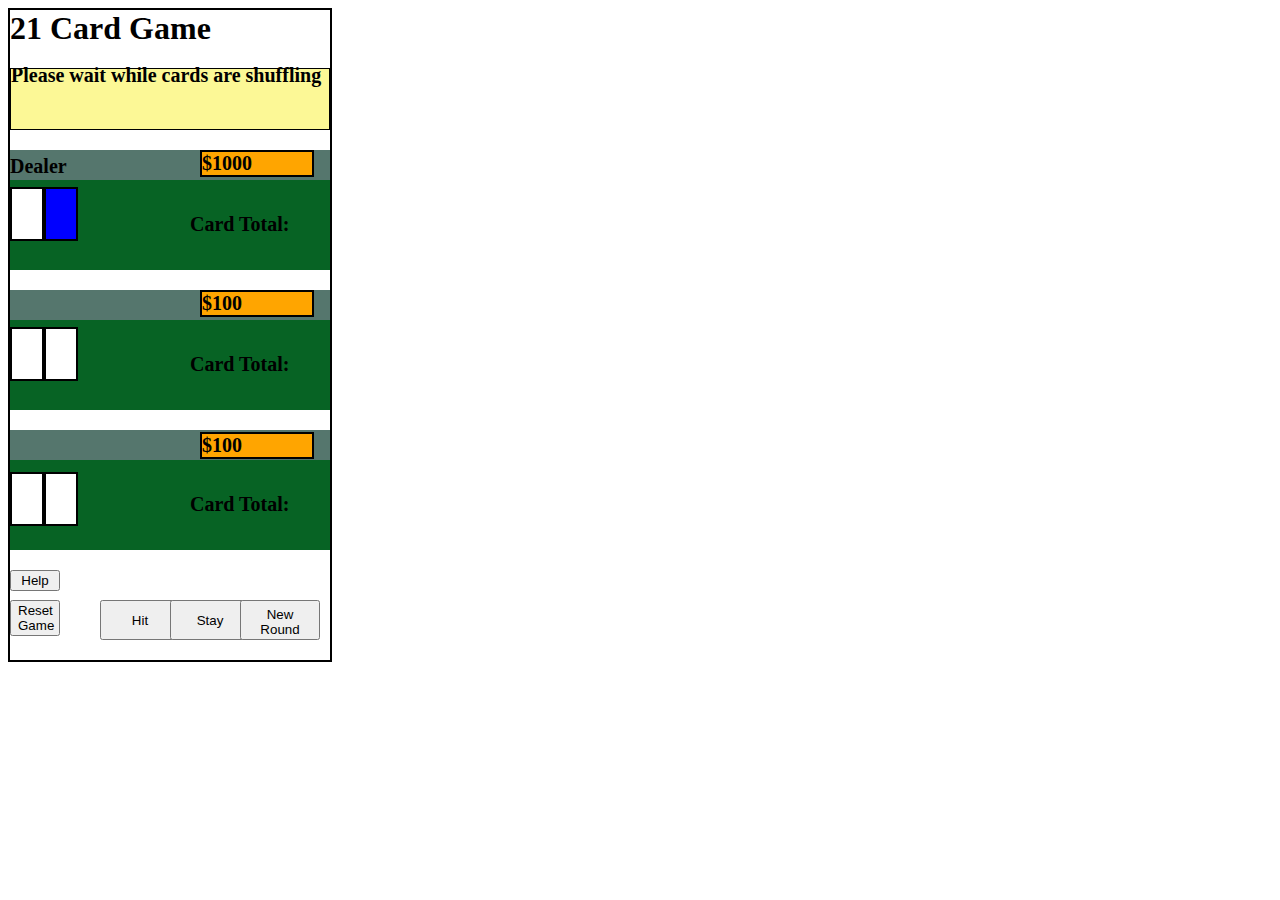
<file: blackjack/index.html>
<!--  I Hung Dam, student 000736057, certify that all code submitted is my own work;
 that I have not copied from any other source. I also certify that I have not allowed
 my work to be copied by others. If in any instance that an external resource is used,
 I will cite/and or give credit to the original author. -->

<html>

	<head>
		
		<link href="css/style.css" rel="stylesheet" type="text/css"/>
		<meta charset="UTF-8">
		<meta name="viewport" content="width=device-width">
		<title>Black Jack</title>
	</head>
	
	<body>
		
		<h1 id="title">21 Card Game<h1>
		
		
		<div id="statusDiv">
			<p id="status"></p>
			<p id="status2"></p>
		</div>
	 	
		<div class="dealerAndPlayers">
		
			<div class="nameAndBank">
				<h3 id="nameDealer">Dealer</h3>
				<h3 class="bank" id="dealerBank"></h3>
			</div>
			
			<div id="deckDealer">
				<div class="cards">
					<h4 id="dealerCard1"></h4>
				</div>				
				<div class="cards">	
					<h4 id="dealerCard2"></h4>
				</div>				
				<div class="cards">	
					<h4 id="dealerCard3"></h4>
				</div>				
				<div class="cards">	
					<h4 id="dealerCard4"></h4>
				</div>
				<div class="cards">	
					<h4 id="dealerCard5"></h4>
				</div>
			</div>
			
			<div id="totalDealer">	
				<h5> Card Total: </h5>
			</div>	
		</div>	
		
		<div class="dealerAndPlayers">
		
			<div class="nameAndBank">
				<h3 id="player1Name"></h3>
				<h3 class="bank" id="player1Bank"></h3>
			</div>
			
			<div id="deckPlayer1">
			
				<div class="cards">
					<h4 id="player1Card1"></h4>
				</div>				
				<div class="cards">	
					<h4 id="player1Card2"></h4>
				</div>				
				<div class="cards">	
					<h4 id="player1Card3"></xh4>
				</div>				
				<div class="cards">	
					<h4 id="player1Card4"></h4>
				</div>				
				<div class="cards">	
					<h4 id="player1Card5"></h4>
				</div>	
			</div>
			
			<div id="totalPlayer2">	
				<h5> Card Total: </h5>
			</div>	
		</div>	
		
		<div class="dealerAndPlayers">
		
			<div class="nameAndBank">	
				<h3 id="player2Name"></h3>
				<h3 class="bank" id="player2Bank"></h3>
			</div>	
			
			<div id="deckPlayer2">
				<div class="cards">
					<h4 id="player2Card1"></h4>
				</div>				
				<div class="cards">	
					<h4 id="player2Card2"></h4>
				</div>				
				<div class="cards">	
					<h4 id="player2Card3"></h4>
				</div>				
				<div class="cards">	
					<h4 id="player2Card4"></h4>
				</div>
				
				<div class="cards">	
					<h4 id="player2Card5"></h4>
				</div>	
			</div>
			
			<div id="totalPlayer1">				
				<h5> Card Total: </h5>
			</div>	
		</div>	
		<script src="js/main.js"></script>
		
		<button type="button" id="help" onclick="rulesOfTheGame();">Help</button>
		<button type="button" id="quit1" onclick="resettingGame();">Reset Game</button>
		<button type="button"  id="hit" onclick="hit();" >Hit</button>
		<button type="button" id="stay" onclick="stay();">Stay</button>
		<button type="button" id="newRound" onclick="startGame();" >New Round</button>
		
		<!-- <button type="button" id="quit2">Quit</button> -->
		
	</body>
	
</html>
</file>
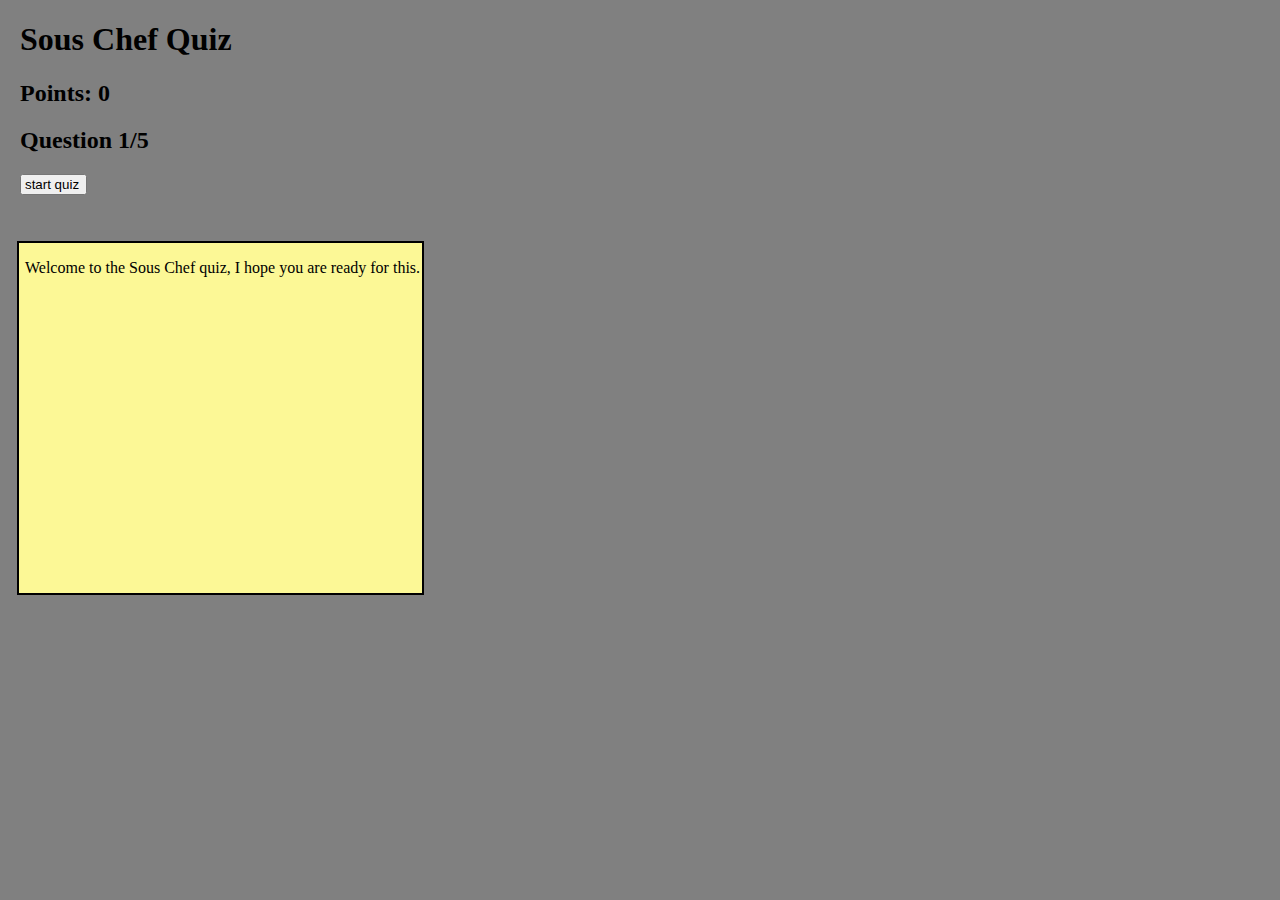
<file: sousChefQuiz/index.html>
<!DOCTYPE html>
<!--
 I Hung Dam, student 000736057, certify that all code submitted is my own work;
 that I have not copied from any other source. I also certify that I have not allowed
 my work to be copied by others. If in any instance that an external resource is used, 
 I will cite/and or give credit to the original author.
-->
<html>

    <head>
	
        <title>Sous Chef Quiz</title>
        <meta charset="UTF-8">
        <meta name="viewport" content="width=device-width">
		<link href="css/style.css" rel="stylesheet" type="text/css">
		
    </head>
	
    <body>	
		
		<div id="main">	
		
			<h1 id="title">Sous Chef Quiz</h1>
			<h1 id="result"></h1>
			<h2 id="score">Points: 0</h2>
			<h2 id="questionNumber">Question 1/5</h2>
			
			
			
			<form id="question0">
				<p id="welcome">Welcome to the Sous Chef quiz, I hope you are ready for this.</p>
			</form>
			
			
			<form id="question1">
				<p>what is in a mire-poix? select all that applies.</p>
				<input type="checkbox" name="mirepoix" id="carrot" value="1">Carrots<br>
				<input type="checkbox" name="mirepoix" id="potato" value="2">Potato<br>
				<input type="checkbox" name="mirepoix" id="celery" value="3">Celery<br>
				<input type="checkbox" name="mirepoix" id="onion" value="4">Onion<br>
				<input type="checkbox" name="mirepoix" id="dill" value="5">Dill<br>
				<input type="checkbox" name="mirepoix" id="banana" value="6">Banana<br>
				<p id="answer3">Mirepoix is compose of onion, celery and carrot. It is used create a flavor template when cooking.<br>It Can be used to start a soup base, stew, a roast etc.. </p>
				

			</form>
			<form id="question2">
				<p>Water's natural boiling temperature is 100c, it is possible to achieve higher temperature.</p>
				<input type="radio" id="true" value="false" name="trueFalse">True<br>
				<input type="radio" id="false" value="false" name="trueFalse">False<br>
				<p id="answer1">True, the steam from water can exceed 100 degree Celsius, <br> also when under pressure the cooking tempreature can be raised such as in a pressure cooker. <br>This can accelerate cooking time by 2 fold.<br> Used to speed up slow cooking dish</p>
			</form>
			
			<form id="question3">
			<p> why do we sear (brown) the  meat before cooking it?</p>
				<input type="radio" name="sear" id="a" value="a">it looks more appetizing<br>
				<input type="radio" name="sear" id="b" value="b">it caramelizes the meat <br>
				<input type="radio" name="sear" id="c" value="c">prevent lost of moisture when cooking<br>
				<input type="radio" name="sear" id="d" value="d">all of the above<br>
				<input type="radio" name="sear" id="e" value="e"> none of the above <br>
				<p id="answer2">all of the above.</p>
				<p>Preheat your pan to medium high (360f) cook your steak for 1-2 minute or until brown. <br> Then reduce the heat and finish cooking on pan or oven etc... </p>
			</form>
					
			<form id="question4">
				<p> why is it important to let the piece of meat rest  after cooking(oven roast, grilled steak etc..)  before cutting into it, typically at least 2 - 3 minutes?</p>
				<input type="radio" name="rest" id="aa" value="aa">it looks more appetizing<br>
				<input type="radio" name="rest" id="bb" value="bb">it caramelizes the meat <br>
				<input type="radio" name="rest" id="cc" value="cc">prevent lost of moisture after cooking<br>
				<input type="radio" name="rest" id="dd" value="dd">all of the above<br>
				<input type="radio" name="rest" id="ee" value="ee"> none of the above <br>
				<p id="answer4">all of the above.</p>
				<p>when juice are heated up, it wants to escape, letting it rest allows the juices to stabilize.</p>
			</form>
			
			<form id="question5">
				<p> There are 3 ingredient to a mirepoix, name one of them.</p>
				<textarea id="reason"></textarea>
				<p id="answer5">Carrots, celery, or onion</p>
			
			</form>
			
			<form id="resultPage">
				<h2> Here are your result.</h2>
				<h3 id="q1">Question 1: Fail </h3>
				<h3 id="q2">Question 2: Fail </h3>
				<h3 id="q3">Question 3: Fail </h3>
				<h3 id="q4">Question 4: Fail </h3>
				<h3 id="q5">Question 5: Fail </h3>
			</form>
			
			<div id="buttons">
				<button id="buttonStartQuiz" type="button" onclick="startQuiz();">start quiz</button>
				<button id="buttonNextQuestion" type="button" onclick="nextQuestion();">Next question </button>
				<button id="buttonSubmitAnswer" type="button" onclick="submitAnswer();">Submit answer</button>
				<button id="viewResult" type="button" onclick="viewResultFunction();">View results</button>
			</div>	
		</div>
		<script src="js/main.js">
		
		</script>
		
    </body>
	
</html>
</file>
<file: blackjack/css/style.css>
body{
	background-color: white;
	width: 320px;
	height: 650px;
	border: solid black 2px;
	
}

button{
	width: 50px;
}

h2{
	background-color: green;
	height: 50px;
}

h3{
	font-size: 20px;
	width: 50px;
}

h4{
	background-color: white;
	width: 30px;
	height: 50px;
	font-size: 20px;
	
	border: solid black 2px;	
}

h5{
	font-size: 20px;
}

p{
	font-size: 20px;
}
.bank{	
	background-color: orange;
	left: 200px;
	top: 10px;
	width: 110px;
	position: relative;
	border: solid black 2px;
}

.cards{
	display: inline-block;
	float: left;
	position: relative;
	bottom: 90px;
	
}

.cardTotal{
	position: relative;
	bottom: 50px;
	
}

.dealerAndPlayers{
	width: 320px;
	background-color: #076324;
	height: 120px;
	
}

.nameAndBank{
	background-color: #55766D ;
	height: 30px;
	
}
#dealerBank{
	position: absolute;
	top: 130px;
	left: 200px;
}
#deckDealer{
	position: absolute;
	top: 250px;
	left: px;
}
#deckPlayer1{
	position: absolute;
	top: 390px;
	left: px;
}
#deckPlayer2{
	position: absolute;
	top: 535px;
	left: px;
}
#nameDealer,#player1Name,#player2Name{
	position: relative;
	top: 5;
}
/* #dealerBank{
	top: 153px;
} */

#help{
	position: absolute;
	top: 570px;
	left: 10px;
}


#quit1{
	position: absolute;
	top: 600px;
	left: 10px;
}

#hit, #stay, #newRound {
	width: 80px;
	height: 40px;
	padding: 5px;
	top: 600px;
}
#hit{
	position: absolute;
	
	left: 100px;
}
#newRound{
	position: absolute;
	
	left: 240px;
}

#player1Bank{
	position: absolute;
	top: 270px;
	left: 200px;
}

#player1Name{
	height: 30px;
	widht: 30px;
}
#player2Bank{
	position: absolute;
	top: 412px;
	left: 200px;
}





#status{
	position: relative;
	bottom: 25px;
}
#status2{
	position: relative;
	bottom: 35px;
}

#statusDiv{
	background-color: #FCF896;
	height: 60px;
	border: solid black 1px;
}

#stay{
	position: absolute;
	left: 170;
}
#totalDealer{
	position: absolute;
	top: 180px;
	left: 190px;
}
#totalPlayer1{
	position: absolute;
	top: 320px;
	left: 190px;
}
#totalPlayer2{
	position: absolute;
	top: 460px;
	left: 190px;
}
</file>
<file: sousChefQuiz/css/style.css>
/* 
 I Hung Dam, student 000736057, certify that all code submitted is my own work;
 that I have not copied from any other source. I also certify that I have not allowed
 my work to be copied by others. If in any instance that an external resource is used, 
 I will cite/and or give credit to the original author.
 */
 
 
 *{
	padding-left: 3px; 
 }
body{
	background-color: grey;
}

form{
	border: solid black 2px;
	width: 400px;
	height: 350px;
	background-color: #FCF896;
	position: absolute;
	top: 220px;
}

#buttonSubmitAnswer{
	position:absolute;
}

#main{
	position: relative;
}

#question2{
	height: 350px;
}

#reason{
	height: 200px;
	width: 200px;
}

#result{
	position: absolute;
	left: 180px;
	top: 500px;
	z-index: 1;
}
</file>
